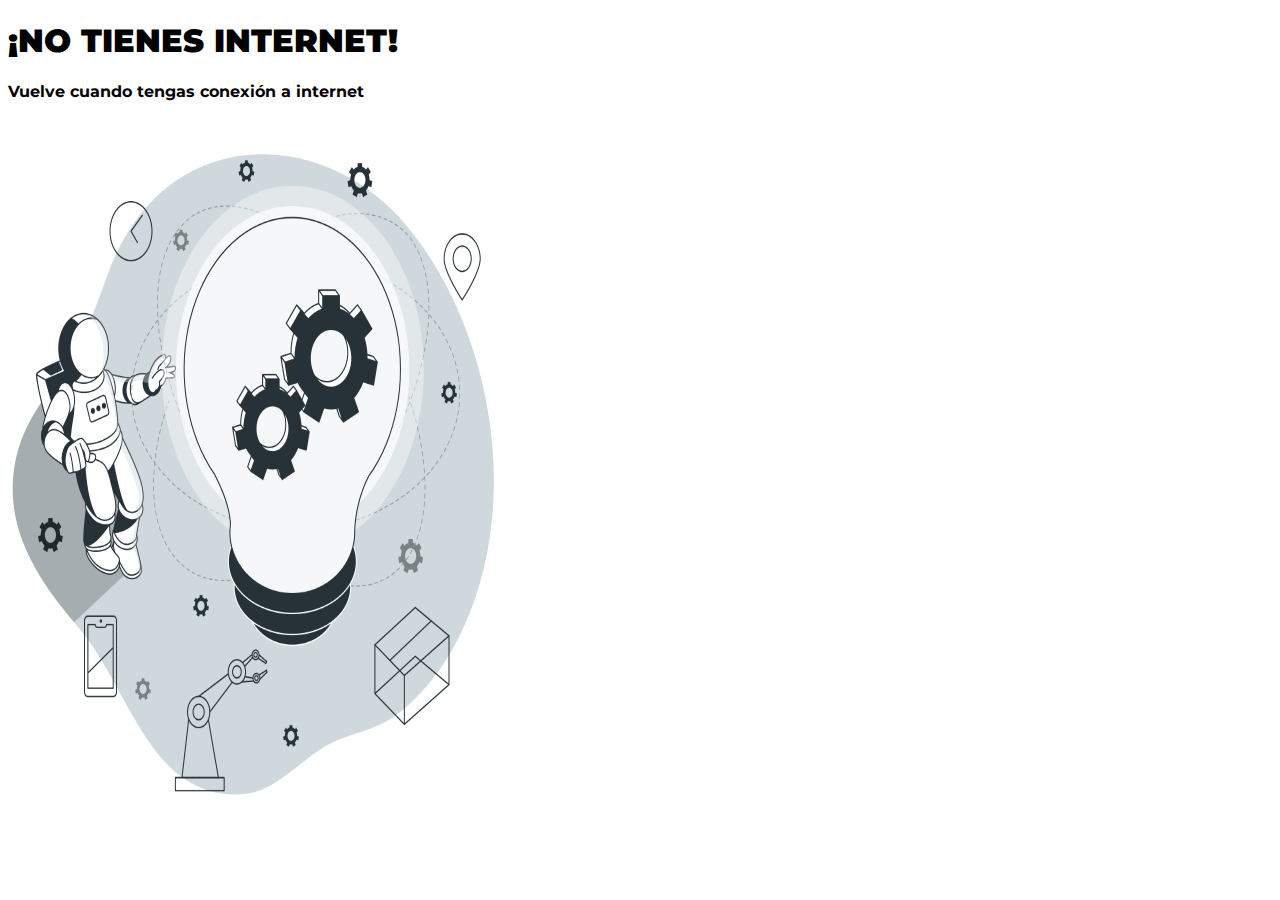
<file: offline.html>
<!doctype html>
<html lang="en">
  <head>
    <!-- Required meta tags -->
    <meta charset="utf-8">
    <meta name="viewport" content="width=device-width, initial-scale=1">

    <!-- Bootstrap CSS -->
    <link href="https://cdn.jsdelivr.net/npm/bootstrap@5.1.3/dist/css/bootstrap.min.css" rel="stylesheet" integrity="sha384-1BmE4kWBq78iYhFldvKuhfTAU6auU8tT94WrHftjDbrCEXSU1oBoqyl2QvZ6jIW3" crossorigin="anonymous">
    <link rel="stylesheet" href="https://cdn.jsdelivr.net/npm/bootstrap-icons@1.7.1/font/bootstrap-icons.css">
    <link rel="stylesheet" href="./css/main.css">
    <link rel="manifest" href="manifest.json"/>
    
    <title>SKETCHING</title>
  </head>
  <body>
 
      <!--Acerca de nosotros -->
      <section>
          <div class="w-50 m-auto text-center border-top  border-2 " id="equipo">
            <h1 class="mb-5  fs-2"><b>¡NO TIENES INTERNET!</b></h1>
              <h4 class="mb-5  fs-4">Vuelve cuando tengas conexión a internet</h4>
             
          </div>
          <div class="mt-5 text-center">
             <img  class="img-fluid" src="./img/Innovation-bro.png" alt="equipo" width="500" height="700" >
          </div>
<br>
<br>


    <script src="https://cdn.jsdelivr.net/npm/bootstrap@5.1.3/dist/js/bootstrap.bundle.min.js"
     integrity="sha384-ka7Sk0Gln4gmtz2MlQnikT1wXgYsOg+OMhuP+IlRH9sENBO0LRn5q+8nbTov4+1p"
      crossorigin="anonymous"></script>
    
    <script src="js/app.js"></script>
    


    
  </body>
</html>
</file>
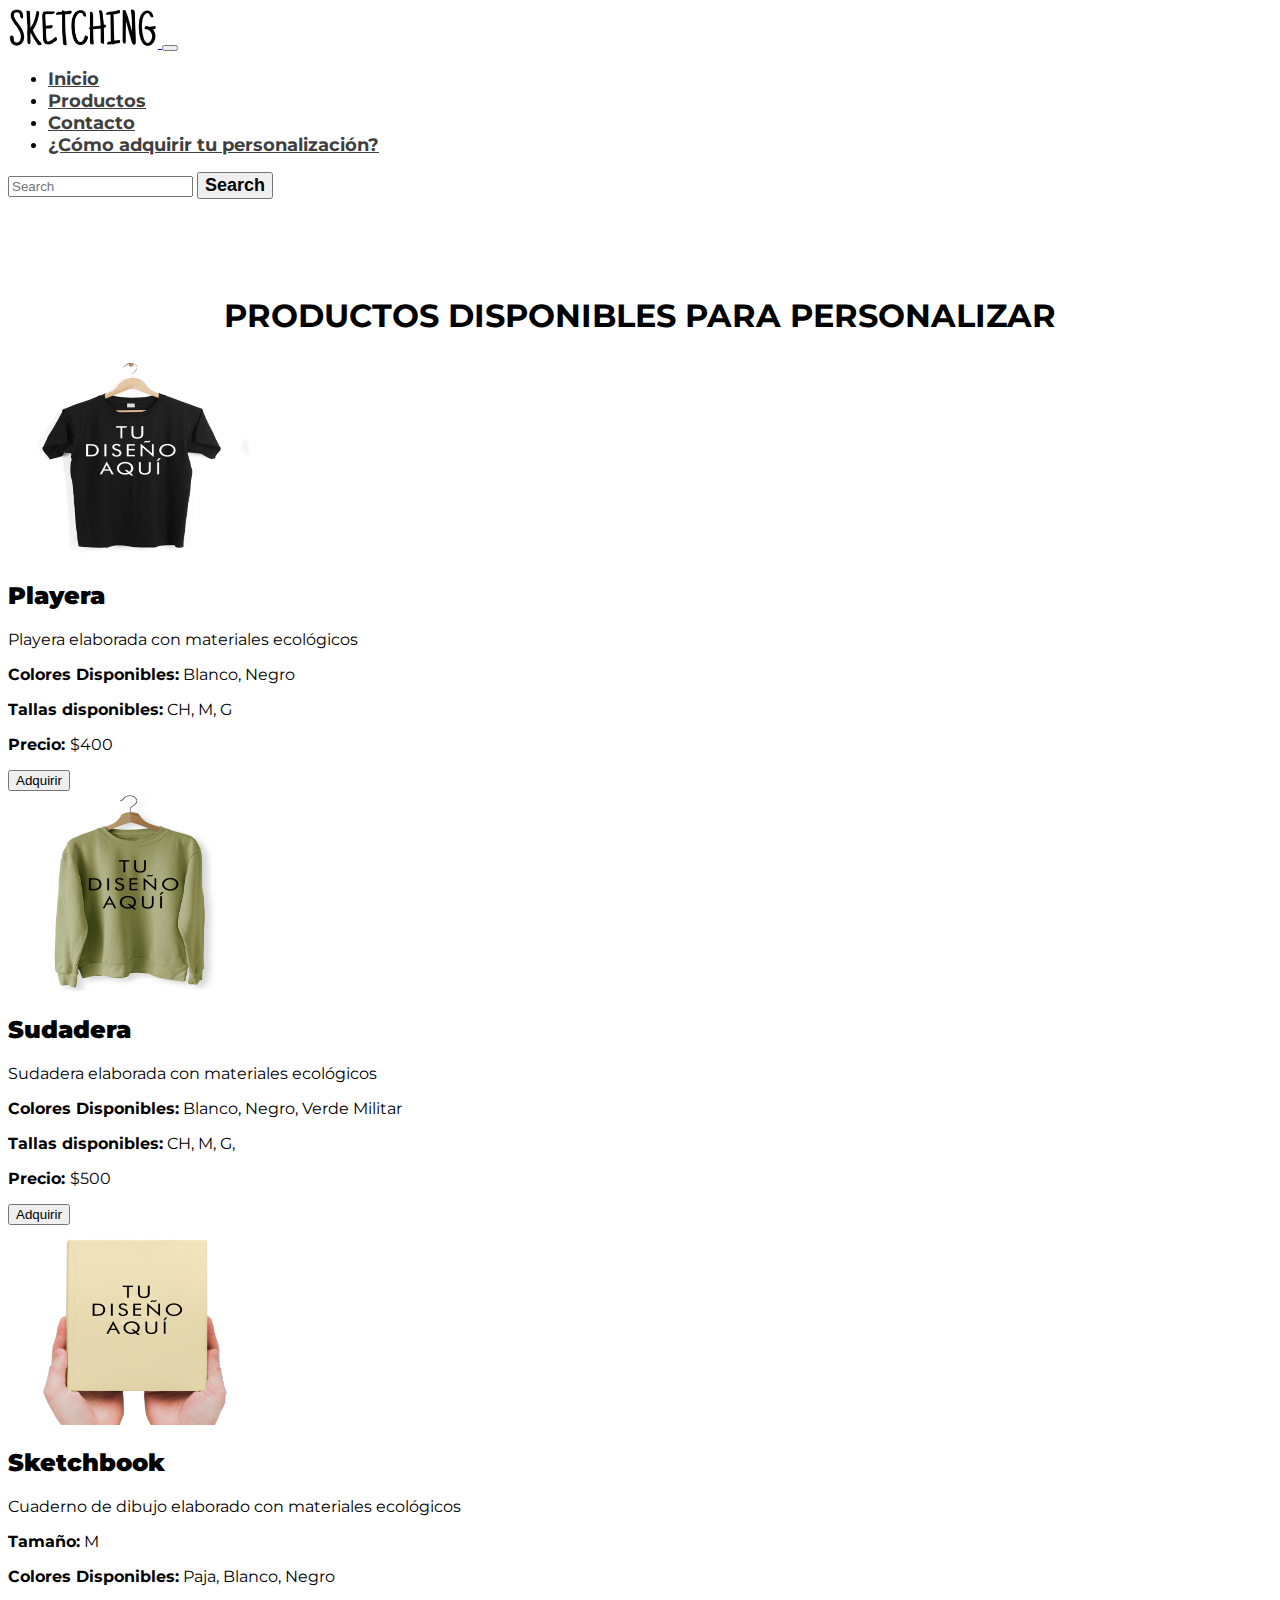
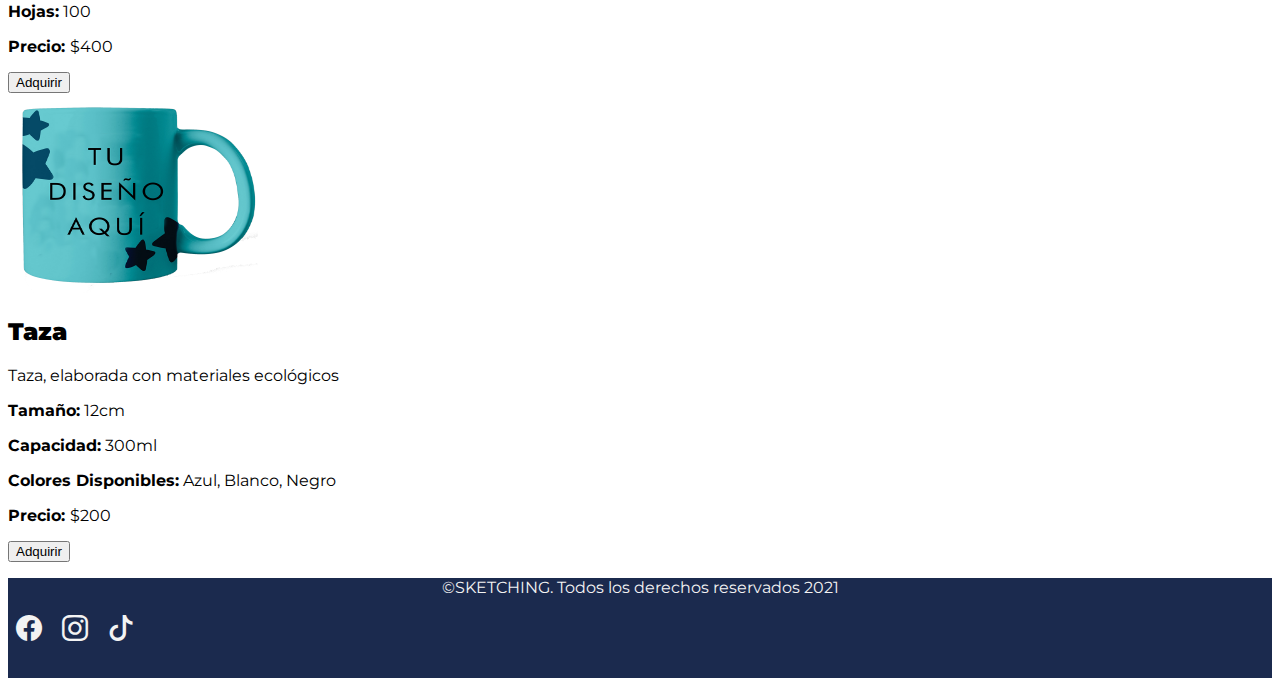
<file: productos.html>
<!doctype html>
<html lang="en">
  <head>
    <!-- Required meta tags -->
    <meta charset="utf-8">
    <meta name="viewport" content="width=device-width, initial-scale=1">

    <!-- Bootstrap CSS -->
    <link href="https://cdn.jsdelivr.net/npm/bootstrap@5.1.3/dist/css/bootstrap.min.css" rel="stylesheet" integrity="sha384-1BmE4kWBq78iYhFldvKuhfTAU6auU8tT94WrHftjDbrCEXSU1oBoqyl2QvZ6jIW3" crossorigin="anonymous">
    <link rel="stylesheet" href="https://cdn.jsdelivr.net/npm/bootstrap-icons@1.7.1/font/bootstrap-icons.css">
    <link rel="stylesheet" href="./css/main.css">
    <link rel="manifest" href="manifest.json"/>
    
    
    <title>SKETCHING</title>
  </head>
  <body>
  
  
  <nav class="navbar navbar-expand-lg navbar-light bg-light p-3" id="menu">
    <div class="container-fluid">
      <a class="navbar-brand" href="index.html">
        <img src="img/logo.png" alt="" class="logo" width="150px" height="40px" >
        </a>
      <button class="navbar-toggler" type="button" data-bs-toggle="collapse" data-bs-target="#navbarSupportedContent" aria-controls="navbarSupportedContent" aria-expanded="false" aria-label="Toggle navigation">
        <span class="navbar-toggler-icon"></span>
      </button>
      <div class="collapse navbar-collapse" id="navbarSupportedContent">
        <ul class="navbar-nav me-auto mb-2 mb-lg-0">
            <!--inicia menu-->

          <li class="nav-item">
            <a class="nav-link active" aria-current="page" href="index.html">Inicio</a>
          </li>

          <li class="nav-item">
            <a class="nav-link" href="productos.html">Productos</a>
          </li>

          <li class="nav-item">
            <a class="nav-link" href="contacto.html">Contacto</a>
          </li>

          <li class="nav-item">
            <a class="nav-link" href="pasos.html">¿Cómo adquirir tu personalización?</a>
          </li>
        </ul>

        <form class="d-flex">
          <input class="form-control me-2" type="search" placeholder="Search" aria-label="Search">
          <button class="btn btn-dark btn-dark-outline-success" type="submit">Search</button>
        </form>
      </div>
    </div>
  </nav>

  <br>
  <br>
  <br>
  <br>


    <!--Servicios-->
    <section class="container-fluid">
        <div class="row w-75 mx-auto  servicio-fila border-top  border-2">
            <center><h1>PRODUCTOS DISPONIBLES PARA PERSONALIZAR</h1></center>
            <div class="col-lg-6 col-md-6 col-sm-6 d-flex  my-5 icono-wrap ">
                <img src="./img/pd1.jpg" alt="desarrollo"
                 width="250" height="200">
                 <div>
                  <h2 class="fs-5 mt-4 px-4 pb-1 "><b>Playera</b></h2>
                  <p class="px-4">Playera elaborada con materiales ecológicos</p>
                  <p class="px-4"><b>Colores Disponibles:</b> Blanco, Negro</p>
                  <p class="px-4"><b>Tallas disponibles:</b> CH, M, G</p>
                  <p class="px-4"><b>Precio: </b>$400</p>
                     <p class="border-top  border-2"></p>
                     <button   type="button" class="btn-dark w-20 h-10 fs-8 ">Adquirir</button>
                 </div>
            </div>
            <div class="col-lg-6 col-md-6 col-sm-6 d-flex  my-5 icono-wrap">
                <img src="./img/pd2.jpg" alt="desarrollo"
                 width="250" height="200">
                 <div>
                  <h2 class="fs-5 mt-4 px-4 pb-1 "><b>Sudadera</b></h2>
                  <p class="px-4">Sudadera elaborada con materiales ecológicos</p>
                  <p class="px-4"><b>Colores Disponibles:</b> Blanco, Negro, Verde Militar</p>
                  <p class="px-4"><b>Tallas disponibles:</b> CH, M, G,</p>
                  <p class="px-4"><b>Precio: </b>$500 </p>
                     <p class="border-top  border-2"></p>
                     <button   type="button" class="btn-dark w-20 h-10 fs-8 ">Adquirir</button>
                 </div>
            </div>
            <div class="col-lg-6 col-md-6 col-sm-6 d-flex  my-5 icono-wrap">
                <img src="./img/pd3.png" alt="desarrollo"
                 width="250" height="200">
                 <div>
                  <h2 class="fs-5 mt-4 px-4 pb-1 "><b>Sketchbook</b></h2>
                  <p class="px-4">Cuaderno de dibujo elaborado con materiales ecológicos </p>
                  <p class="px-4"><b>Tamaño:</b> M</p>
                  <p class="px-4"><b>Colores Disponibles:</b> Paja, Blanco, Negro</p>
              
                  <p class="px-4"><b>Hojas:</b> 100</p>
                  <p class="px-4"><b>Precio: </b>$400</p>
                     <p class="border-top  border-2"></p>
                     <button   type="button" class="btn-dark w-20 h-10 fs-8 ">Adquirir</button>
                 </div>
            </div>
            <div class="col-lg-6 col-md-6 col-sm-6 d-flex  my-5 icono-wrap">
                <img src="./img/pd4.png" alt="desarrollo"
                 width="250" height="200">
                 <div>
                  <h2 class="fs-5 mt-4 px-4 pb-1 "><b>Taza</b></h2>
                  <p class="px-4">Taza, elaborada con materiales ecológicos</p>
                  <p class="px-4"><b>Tamaño:</b> 12cm</p>
                  <p class="px-4"><b>Capacidad:</b> 300ml</p>
                  <p class="px-4"><b>Colores Disponibles:</b> Azul, Blanco, Negro</p>
                  <p class="px-4"><b>Precio: </b>$200</p>
                     <p class="border-top  border-2"></p>
                     <button   type="button" class="btn-dark w-20 h-10 fs-8 ">Adquirir</button>
                 </div>
            </div>
        </div>
        
    </section>

      


 

  <!--pie de pagina -->
  <footer class="w-100 d-flex align-items justify-content-center flex-wrap bg-dark">
    <p class="fs-5 px-3 pt-3">&copy;SKETCHING. Todos los derechos reservados 2021</p>
    <div id="iconos">
        <a href="https://www.facebook.com/Sketching-105459788598440/?ref=pages_you_manage"><i class="bi bi-facebook"></i></a>
        <a href="https://www.instagram.com/sketching3163/?hl=es"><i class="bi bi-instagram"></i></a>
        <a href="https://www.tiktok.com/@__sketching__"><i class="bi bi-tiktok"></i></a>

    </div>
</footer>



    
    <script src="https://cdn.jsdelivr.net/npm/bootstrap@5.1.3/dist/js/bootstrap.bundle.min.js"
     integrity="sha384-ka7Sk0Gln4gmtz2MlQnikT1wXgYsOg+OMhuP+IlRH9sENBO0LRn5q+8nbTov4+1p"
      crossorigin="anonymous"></script>
   
    <script src="js/app.js"></script>


    
  </body>
</html>
</file>
<file: css/main.css>
@import url('https://fonts.googleapis.com/css2?family=Montserrat&display=swap');
body {
    font-family: 'Montserrat', sans-serif;
    overflow-x: hidden ;

}


#menu li > a {
    font-size: 18px;
    font-weight: bold;
    color: #3f3f3f;
}

#menu form > button {
    font-size: 18px;
    font-weight: bold;

}

.carousel-inner {
    max-height: 39rem;
}

.mapa {
    background: url(../img/ubi.PNG);
    width: 200%;
    height: 500px;
}

#local {
    background-color: #f3f3f3;
    padding-bottom: 50px;
    display: flex;
    justify-content: center;

}

.wrapper {
    width: 50%;
    margin-left: 100px;
    padding-top: 10px;
}

#numeros-local div {

    padding: 0 20px 0 0;
    height: 48px;


}

#numeros-local div:not(:last-child) {
    border-right: 2px solid #3f3f3f;
}

#numeros.local div:not(:first-child) {
    padding-left: 20px;
}

#numeros-local p {
    margin: 0;

}

footer {
    background: #1b2a4e;
    min-height: 100px;


}

footer p {
    color: #f3f3f3;
    text-align: center;
}

#iconos i {
    font-size: 26px;
    padding: 0 8px;
    color: #f3f3f3;
}

@media(max-width:1200px){
    #local {
        flex-wrap: wrap;
        padding-top: 30px;
    }

    .wrapper {
        width: 90%;
        margin: auto;
        padding-top: 50px;
    }
}


@media (max-width:768px) {
    #intro #equipo {
        width: 90% !important;
    }
    #equipo p {
        display: none;
    }
    .servicio-fila {
        width: 100% !important;
        text-align: center;
    }
    #bg-contacto {
        top: -110px;
    }
}

@media(max-width: 576px) {
    .icono-wrap{
        flex-wrap: wrap;
        justify-content: center!important;
    }
}

#bg-contacto {
    position: relative;
    top: -130px;
    background-color: #ffffff;

}

#seccion-contactos {
    background-color: #ffffff;
    min-height: 500px;
    position: relative;
}

#contenedor-formulario {
    position: absolute;
    top:50%;
    left: 50%;
    transform: translate(-50%, -50%);
    background: #b9b9b9;
    border-radius: 5px;
    max-width: 400px;
    max-height: 400;

}

#titulo-formulario {
    color: #ffffff;
}

#pie {
    background-color: #ffffff;
}
</file>
